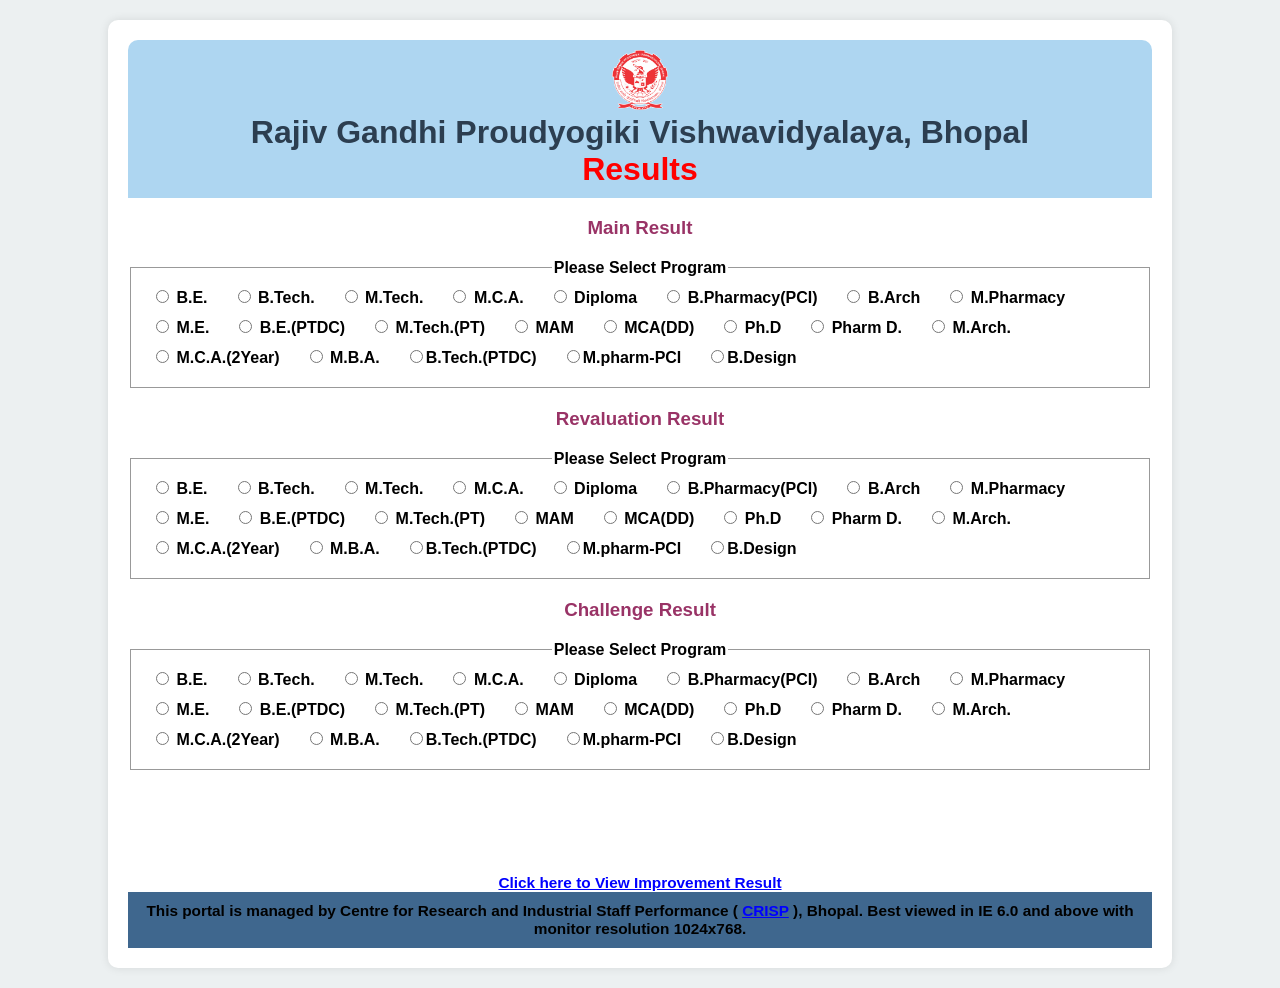
<file: index.html>
<!DOCTYPE html>
<html lang="en">

<head>
  <meta charset="UTF-8">
  <title>RGPV Results</title>
  <!-- <link rel="stylesheet" href="style11.css"> -->
  <style>
    input[type="radio"] {
      accent-color: blue;
    }
  </style>
  <style>
    body {
      font-family: Arial, sans-serif;
      background-color: #ecf0f1;
      margin: 0;
      padding: 0;
    }

    .container {
      width: 80%;
      margin: 20px auto;
      background-color: white;
      padding: 20px;
      border-radius: 10px;
      box-shadow: 0 0 10px rgba(0, 0, 0, 0.1);
    }

    header {
      background-color: #aed6f1;
      padding: 10px;
      text-align: center;
      border-radius: 10px 10px 0 0;
    }

    .logo {
      background-image: url("RGPVlogo.png");
      background-size: contain;
      background-repeat: no-repeat;
      height: 80px;
      width: 80px;
      margin: 0 auto 10px auto;
    }

    header h1 {
      margin: 0;
      color: #2c3e50;
    }

    /* border: medium solid black;
    text-align: center;
    color: black;
    display: block;
    unicode-bidi: isolate;
    padding-inline: 2px;
    .section {
      margin: 20px 0;
    
    }
*/
    .section h3 {
      text-align: center;
      margin-bottom: 0px;
      color: #993366;

    }

    fieldset {
      border: 1px solid #999;
      padding: 10px 20px 20px;
      margin: 20px auto;
      /* max-width: 800px; */
    }

    legend {
      font-weight: 700;
      display: block;
      unicode-bidi: isolate;
      padding-inline: 2px;
    }


    .section {
      text-align: center;
      color: black;
      display: block;
      unicode-bidi: isolate;
      padding-inline: 2px;

    }

    .programs {
      /* border: 2px solid black; 
      box-sizing: border-box; */
      grid-template-columns: repeat(5, 1fr);
      /* 5 columns */
      gap: 10px;
      /* space between buttons */
      display: flex;
      flex-wrap: wrap;
      gap: 10px;
    }

    .programs label {
      /* display: list-item; */
      font-weight: bolder;
      margin-right: 15px;
    }

    .footer {
      margin-top: 30px;
      text-align: center;
      font-size: 14px;
    }

.footer>h3{
  font-size: clamp(0.5rem, 1.2vw, 1.25rem);
}


    .link {
      color: blue;
      text-decoration: underline;
      cursor: pointer;
    }
  </style>
</head>

<body>

  <div class="container">
    <header>
      <img src="RGPVlogo.png" alt="RGPV Logo" style="height: 60px;"><br>
      <h1>Rajiv Gandhi Proudyogiki Vishwavidyalaya, Bhopal<br><span style="color: red;">Results</span></h1>
    </header>

    <div class="section">
      <h3>Main Result</h3>
      <fieldset>

        <legend>Please Select Program</legend>

        <div class="programs">
          <label><input type="radio" name="main" onclick="window.location.href='StudentInfoPage.html'" /> B.E.</label>
          <label><input type="radio" name="main" onclick="window.location.href='StudentInfoPage.html'" />
            B.Tech.</label>
          <label><input type="radio" name="main" onclick="window.location.href='StudentInfoPage.html'" />
            M.Tech.</label>
          <label><input type="radio" name="main" onclick="window.location.href='StudentInfoPage.html'" /> M.C.A.</label>
          <label><input type="radio" name="main" onclick="window.location.href='StudentInfoPage.html'" />
            Diploma</label>
          <label><input type="radio" name="main" onclick="window.location.href='StudentInfoPage.html'" />
            B.Pharmacy(PCI)</label>
          <label><input type="radio" name="main" onclick="window.location.href='StudentInfoPage.html'" />
            B.Arch</B></label>
          <label><input type="radio" name="main" onclick="window.location.href='StudentInfoPage.html'" />
            M.Pharmacy</label>
          <label><input type="radio" name="main" onclick="window.location.href='StudentInfoPage.html'" /> M.E.</label>
          <label><input type="radio" name="main" onclick="window.location.href='StudentInfoPage.html'" />
            B.E.(PTDC)</label>
          <label><input type="radio" name="main" onclick="window.location.href='StudentInfoPage.html'" />
            M.Tech.(PT)</label>
          <label><input type="radio" name="main" onclick="window.location.href='StudentInfoPage.html'" /> MAM</label>
          <label><input type="radio" name="main" onclick="window.location.href='StudentInfoPage.html'" />
            MCA(DD)</label>
          <label><input type="radio" name="main" onclick="window.location.href='StudentInfoPage.html'" /> Ph.D</label>
          <label><input type="radio" name="main" onclick="window.location.href='StudentInfoPage.html'" /> Pharm
            D.</label>
          <label><input type="radio" name="main" onclick="window.location.href='StudentInfoPage.html'" />
            M.Arch.</label>
          <label><input type="radio" name="main" onclick="window.location.href='StudentInfoPage.html'" />
            M.C.A.(2Year)</label>
          <label><input type="radio" name="main" onclick="window.location.href='StudentInfoPage.html'" /> M.B.A.</label>
          <label><input type="radio" name="main"
              onclick="window.location.href='StudentInfoPage.html'" />B.Tech.(PTDC)</label>
          <label><input type="radio" name="main"
              onclick="window.location.href='StudentInfoPage.html'" />M.pharm-PCI</label>
          <label><input type="radio" name="main"
              onclick="window.location.href='StudentInfoPage.html'" />B.Design</label>
          <!-- Add all other options as per screenshot -->



          <!-- Add all other options as per screenshot -->
        </div>
      </fieldset>
    </div>

    <div class="section">
      <h3>Revaluation Result</h3>
      <fieldset>

        <legend>Please Select Program</legend>
        <div class="programs">

          <label><input type="radio" name="revaluation" onclick="window.location.href='StudentInfoPage.html'" />
            B.E.</label>
          <label><input type="radio" name="revaluation" onclick="window.location.href='StudentInfoPage.html'" />
            B.Tech.</label>
          <label><input type="radio" name="revaluation" onclick="window.location.href='StudentInfoPage.html'" />
            M.Tech.</label>
          <label><input type="radio" name="revaluation" onclick="window.location.href='StudentInfoPage.html'" />
            M.C.A.</label>
          <label><input type="radio" name="revaluation" onclick="window.location.href='StudentInfoPage.html'" />
            Diploma</label>
          <label><input type="radio" name="revaluation" onclick="window.location.href='StudentInfoPage.html'" />
            B.Pharmacy(PCI)</label>
          <label><input type="radio" name="revaluation" onclick="window.location.href='StudentInfoPage.html'" />
            B.Arch</B></label>
          <label><input type="radio" name="revaluation" onclick="window.location.href='StudentInfoPage.html'" />
            M.Pharmacy</label>
          <label><input type="radio" name="revaluation" onclick="window.location.href='StudentInfoPage.html'" />
            M.E.</label>
          <label><input type="radio" name="revaluation" onclick="window.location.href='StudentInfoPage.html'" />
            B.E.(PTDC)</label>
          <label><input type="radio" name="revaluation" onclick="window.location.href='StudentInfoPage.html'" />
            M.Tech.(PT)</label>
          <label><input type="radio" name="revaluation" onclick="window.location.href='StudentInfoPage.html'" />
            MAM</label>
          <label><input type="radio" name="revaluation" onclick="window.location.href='StudentInfoPage.html'" />
            MCA(DD)</label>
          <label><input type="radio" name="revaluation" onclick="window.location.href='StudentInfoPage.html'" />
            Ph.D</label>
          <label><input type="radio" name="revaluation" onclick="window.location.href='StudentInfoPage.html'" /> Pharm
            D.</label>
          <label><input type="radio" name="revaluation" onclick="window.location.href='StudentInfoPage.html'" />
            M.Arch.</label>
          <label><input type="radio" name="revaluation" onclick="window.location.href='StudentInfoPage.html'" />
            M.C.A.(2Year)</label>
          <label><input type="radio" name="revaluation" onclick="window.location.href='StudentInfoPage.html'" />
            M.B.A.</label>
          <label><input type="radio" name="revaluation"
              onclick="window.location.href='StudentInfoPage.html'" />B.Tech.(PTDC)</label>
          <label><input type="radio" name="revaluation"
              onclick="window.location.href='StudentInfoPage.html'" />M.pharm-PCI</label>
          <label><input type="radio" name="revaluation"
              onclick="window.location.href='StudentInfoPage.html'" />B.Design</label>
          <!-- Add all other options as per screenshot -->

        </div>
      </fieldset>
    </div>

    <div class="section">
      <h3>Challenge Result</h3>
      <fieldset>

        <legend>Please Select Program</legend>
        <div class="programs">
          <label><input type="radio" name="challenge" onclick="window.location.href='StudentInfoPage.html'" />
            B.E.</label>
          <label><input type="radio" name="challenge" onclick="window.location.href='StudentInfoPage.html'" />
            B.Tech.</label>
          <label><input type="radio" name="challenge" onclick="window.location.href='StudentInfoPage.html'" />
            M.Tech.</label>
          <label><input type="radio" name="challenge" onclick="window.location.href='StudentInfoPage.html'" />
            M.C.A.</label>
          <label><input type="radio" name="challenge" onclick="window.location.href='StudentInfoPage.html'" />
            Diploma</label>
          <label><input type="radio" name="challenge" onclick="window.location.href='StudentInfoPage.html'" />
            B.Pharmacy(PCI)</label>
          <label><input type="radio" name="challenge" onclick="window.location.href='StudentInfoPage.html'" />
            B.Arch</B></label>
          <label><input type="radio" name="challenge" onclick="window.location.href='StudentInfoPage.html'" />
            M.Pharmacy</label>
          <label><input type="radio" name="challenge" onclick="window.location.href='StudentInfoPage.html'" />
            M.E.</label>
          <label><input type="radio" name="challenge" onclick="window.location.href='StudentInfoPage.html'" />
            B.E.(PTDC)</label>
          <label><input type="radio" name="challenge" onclick="window.location.href='StudentInfoPage.html'" />
            M.Tech.(PT)</label>
          <label><input type="radio" name="challenge" onclick="window.location.href='StudentInfoPage.html'" />
            MAM</label>
          <label><input type="radio" name="challenge" onclick="window.location.href='StudentInfoPage.html'" />
            MCA(DD)</label>
          <label><input type="radio" name="challenge" onclick="window.location.href='StudentInfoPage.html'" />
            Ph.D</label>
          <label><input type="radio" name="mainchallenge" onclick="window.location.href='StudentInfoPage.html'" /> Pharm
            D.</label>
          <label><input type="radio" name="challenge" onclick="window.location.href='StudentInfoPage.html'" />
            M.Arch.</label>
          <label><input type="radio" name="challenge" onclick="window.location.href='StudentInfoPage.html'" />
            M.C.A.(2Year)</label>
          <label><input type="radio" name="challenge" onclick="window.location.href='StudentInfoPage.html'" />
            M.B.A.</label>
          <label><input type="radio" name="challenge"
              onclick="window.location.href='StudentInfoPage.html'" />B.Tech.(PTDC)</label>
          <label><input type="radio" name="challenge"
              onclick="window.location.href='StudentInfoPage.html'" />M.pharm-PCI</label>
          <label><input type="radio" name="challenge"
              onclick="window.location.href='StudentInfoPage.html'" />B.Design</label>
          <!-- Add all other options as per screenshot -->

        </div>
      </fieldset>
    </div>
    <br>
    <br>
    <br>

    <div class="footer">
      <h3 style="color: #993366;padding: 0;margin: 0;"><span class="link">Click here to View Improvement Result</span>
      </h3>
      <h3 style="background-color: #3f678e;margin: 0%;padding: 10px;border: 2px;">This portal is managed by Centre for
        Research and Industrial Staff Performance ( <span class="link">CRISP</span> ), Bhopal. Best viewed in IE 6.0 and
        above with monitor resolution 1024x768.</h3>
    </div>
  </div>

</body>

</html>
</file>
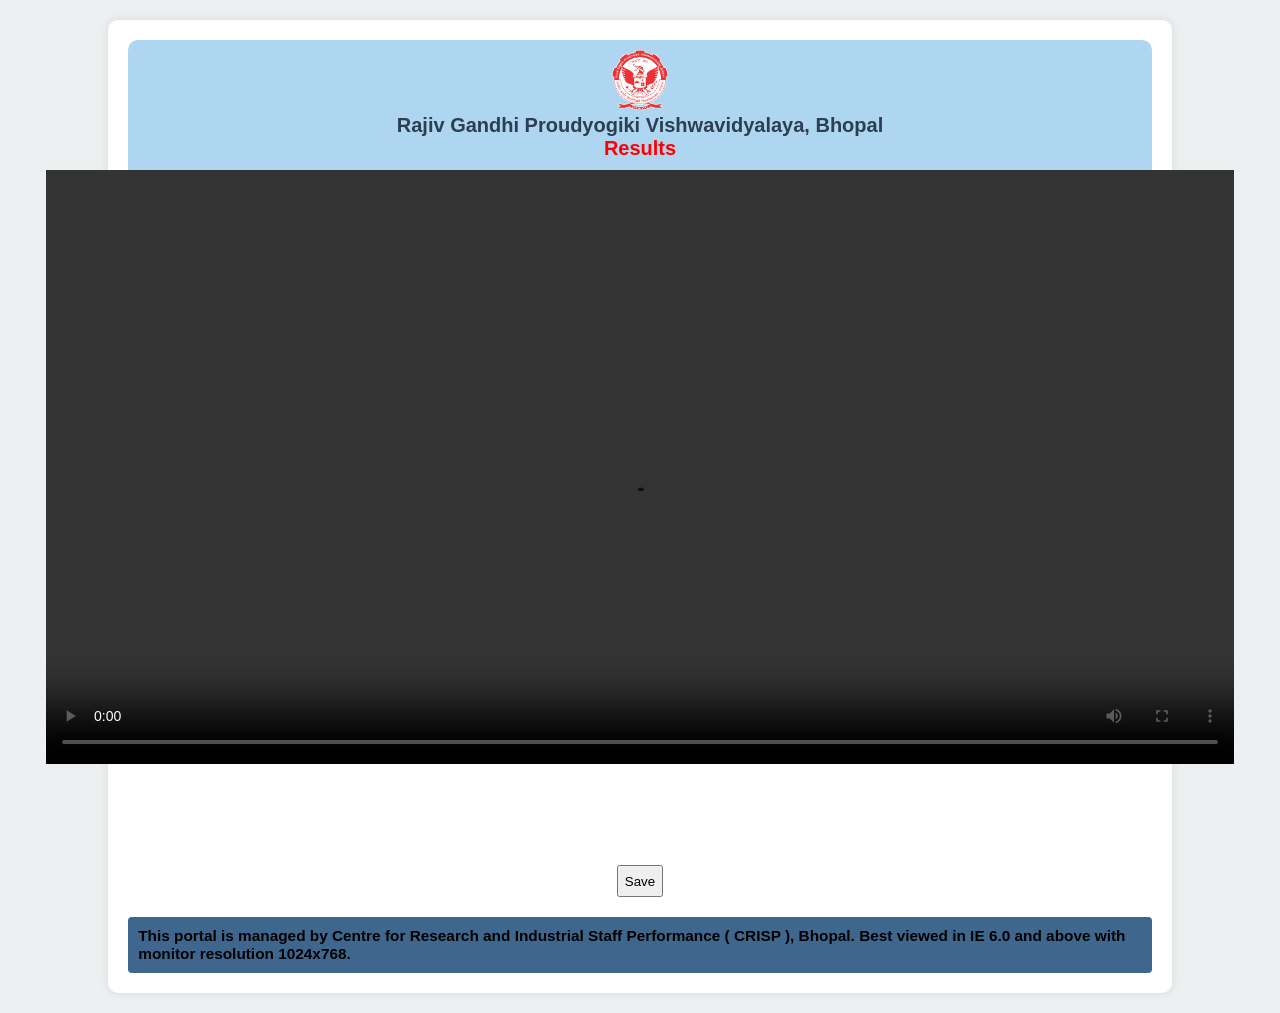
<file: reel.html>
<!DOCTYPE html>
<html lang="en">
<head>
    <meta charset="UTF-8">
    <meta name="viewport" content="width=device-width, initial-scale=1.0">
    <title>MEME</title>
    <style>
            body {
      font-family: Arial, sans-serif;
      background-color: #ecf0f1;
      margin: 0 auto;
      padding: 0 auto;
    }

    .container {
      width: 80%;
      margin: 20px auto;
      background-color: white;
      padding: 20px;
      border-radius: 10px;
      box-shadow: 0 0 10px rgba(0, 0, 0, 0.1);
    }

  header {
      background-color: #aed6f1;
      padding: 10px;
      text-align: center;
      border-radius: 10px 10px 0 0;
    }

     .logo {
      background-image: url("RGPVlogo.png");
      background-size: contain;
      background-repeat: no-repeat;
      height: 80px;
      width: 80px;
      margin: 0 auto 10px auto;
    }

     header h1 {
      margin: 0;
      color: #2c3e50;
       font-size: clamp(0.5rem, 2em, 1.25rem)
    }

.body{
height: 75vh;
width: 100%;
background-color: white;
display: flex;
justify-content: center;
/* position: fixed; */
}

video{
height: 66vh;
}
.footer{
     /* position: fixed; */
      bottom: 0vw; /* Same as body bottom padding */
      left: 9.2vw;   /* Match left padding if needed */
      right: 9.2vw;
      
    }

.footer>h3{
  font-size: clamp(0.5rem, 1.2vw, 1.25rem);
  border-radius: 4px;
}
.savebutton {
      background-color: #3498db;
      color: white;
      border: none;
      padding: 10px 20px;
      border-radius: 5px;
      cursor: pointer;
      font-size: 16px;
      margin-top: 10px;
    }
    .save-btn {
      display: flex;
      justify-content: center;
      text-align: center;
      margin: 20px 0;
      height: 2rem;
    }
    </style>
</head>
<body>
     <div class="container">
    <header>
      <img src="RGPVlogo.png" alt="RGPV Logo" style="height: 60px;"><br>
      <h1>Rajiv Gandhi Proudyogiki Vishwavidyalaya, Bhopal<br><span style="color: red;">Results</span></h1>
    </header>
    <div class="body">
      <video controls src="PookieGangster.mp4" autoplay muted loop playsinline;>MY VIDEO</video>
     <!-- <div class="overlay" id="playOverlay">Click to Play with Sound</div> -->
  </div>
<script>
    const video = document.querySelector("video");
    video.muted = false;
    video.play().catch(err => {
      console.error("Playback failed:", err);
    });
    </script>
    <div class="save-btn">
     <button class="save-button" onclick="window.location.href='result.html'">Save</button>
</div>

  <!-- <script>
    const video = document.getElementById('myVideo');
    const overlay = document.getElementById('playOverlay');

    overlay.addEventListener('click', () => {
      overlay.style.display = 'none';
      video.muted = false;
      video.play();
    });
  </script> -->
    <!-- <script>
  window.addEventListener('click', () => {
    const video = document.querySelector('video');
    video.muted = false;
    video.play();
  }, { once: true });
</script> -->

     <div class="footer">
      <!-- <h3 style="color: #993366;padding: 0;margin: 0;"><span class="link">Click here to View Improvement Result</span>
      </h3> -->
      <h3 style="background-color: #3f678e;margin: 0%;padding: 1%;border: 2px;">This portal is managed by Centre for
        Research and Industrial Staff Performance ( <span class="link">CRISP</span> ), Bhopal. Best viewed in IE 6.0 and
        above with monitor resolution 1024x768.</h3>
    </div>
    </div>
</body>
</html>
</file>
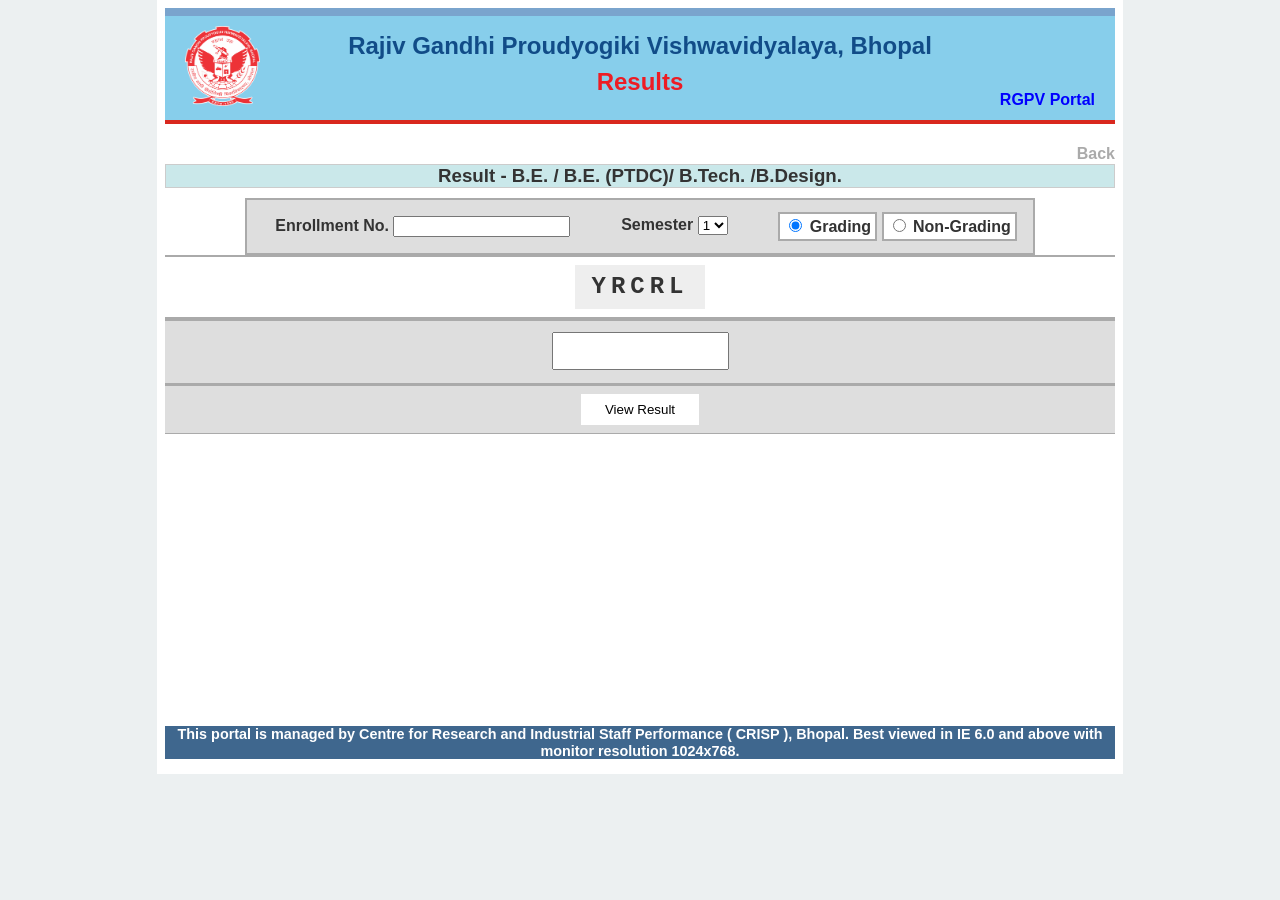
<file: StudentInfoPage.html>
<!DOCTYPE html>
<html lang="en">

<head>
  <meta charset="UTF-8" />
  <meta name="viewport" content="width=device-width, initial-scale=1.0" />
  <title>RGPV Results</title>
  <link rel="stylesheet" href="style.css" />
</head>

<body>
  <div class="container">
    <header>
      <img src="RGPVlogo.png" alt="RGPV Logo" />
      <h1>Rajiv Gandhi Proudyogiki Vishwavidyalaya, Bhopal</h1>
      <h2>Results</h2>
      <a href="http://www.rgpv.ac.in" target="_blank">RGPV Portal</a>
    </header>

    <main> <!-- body of the website start from here  -->
      <div class="box">
        <a class="back-link" href="index.html" target="_self">Back</a>
      </div>
      <h3>Result - B.E. / B.E. (PTDC)/ B.Tech. /B.Design.</h3>

      <div class="result-form">
        <div class="items">

          <div class="form-group">
            <label for="enroll">Enrollment No.</label>
            <input type="text" id="enroll" required />
          </div>

          <div class="form-group">
            <label for="sem">Semester</label>
            <select id="sem">
              <option value="1">1</option>
              <option value="2">2</option>
              <option value="3">3</option>
              <option value="4">4</option>
              <option value="5">5</option>
              <option value="6">6</option>
              <option value="7">7</option>
              <option value="8">8</option>

              <!-- Add more as needed -->
            </select>
          </div>

          <div class="form-group">
           <span class="radio"><input type="radio" name="grading" checked /> Grading</span>
           <span class="radio"><input type="radio" name="grading" /> Non-Grading </span>
          </div>
        </div>

        <div class="captcha">
          <div class="captcha-text">YRCRL</div>

        </div>
        <div class="input">
          <input type="text" placeholder="" required style="height: 32px;" />
        </div>
        <div class="submitbotton">
          <button type="submit" onclick="checkEnrollment()">View Result</button>
        </div>
        <script>
async function checkEnrollment() {
  const enroll = document.getElementById("enroll").value;
  
  if (!enroll.trim()) {
    alert("Please enter enrollment number");
    return;
  }

  try {
  // Use a relative URL so the frontend works locally and when deployed
  const res = await fetch(`/check?enrollment=${encodeURIComponent(enroll)}`);
    const result = await res.json();

    if (result.exists) {
      // Student record found - display saved result
      localStorage.setItem("studentData", result.data);
      localStorage.setItem("studentEnrollment", enroll);
      window.location.href = "result.html?mode=view&enrollment=" + encodeURIComponent(enroll);
    } else {
      // Student record not found - redirect to result.html for data entry
      localStorage.setItem("studentEnrollment", enroll);
      window.location.href = "result.html?mode=edit&enrollment=" + encodeURIComponent(enroll);
    }
  } catch (error) {
    console.error("Error:", error);
    alert("Error checking enrollment. Please make sure server is running.");
  }
}
</script>
       
      </div>
    </main>

    <footer>
      <p>This portal is managed by Centre for Research and Industrial Staff Performance ( CRISP ), Bhopal. Best viewed
        in
        IE 6.0 and above with monitor resolution 1024x768.</p>
    </footer>
  </div>
</body>

</html>
</file>
<file: style.css>
body {
  font-family: verdana, arial, sans-serif;
  /* margin-left: 322px;
  margin-right: 322px;
  margin-bottom: 0; */
  width: 950px;
  margin: 0 auto;
  border: 8px solid white;
  background: #ecf0f1;
  color: #333;
  font-weight: bolder;
  border-block-end: unset;
  line-height: 1.166;
}

header {
  background-color: skyblue;
  height: auto;
  text-align: center;
  padding: 1rem;
  position: relative;
  border-bottom: #d9281e 4px solid;
  border-top: #7aa4cd 8px solid;
}

.items {
  display: flex;
  flex-direction: row;
  justify-content: space-between;
  width: 80%;
  /* align-content: center; */
  /* text-align: center; */
  border: 2px solid #aaa;
  padding-top: inherit;
  background-color: #dedede;
  /* border-radius: 7px; */
  /* padding: 8px; */
  margin: 0;
  padding: 1rem;
}

header img {
  position: absolute;
  top: 10px;
  left: 20px;
  height: 80px;
}

header h1 {
  margin: 0;
  font-size: 1.5rem;
  color: rgb(17, 76, 136);
}

header h2 {
  color: rgb(237, 28, 36);
  margin: 0.5rem 0;
}

header a {
  position: absolute;
  bottom: 10px;
  right: 20px;
  color: blue;
  text-decoration: none;
}

.container {
  /* display: flex;
  justify-content: center;
  align-content: center; */
  /* flex: 1; */
  overflow: hidden;
  background-color: white;
}

main>h3 {
  background-color: #CAE8EA;
  border: thin solid #ccc;
  font-family: Arial, Helvetica, sans-serif;
  margin-bottom: 6px;
  margin-top: 0px;
}

main {
  /* flex: 1; */
  /* Pushes footer down */
  text-align: center;
  margin-top: 1rem;
  margin-bottom: 32vh;
  ;
}

.box {
  position: relative;
  /* Required for absolute child positioning */
  height: 1.5em;
  /* Example height */
  /* border: 1px solid black; */
}

.back-link {
  position: absolute;
  bottom: 0px;
  /* Distance from bottom */
  right: 0px;
  /* Distance from left */
  text-decoration: none;
  color: #aaa;
}

.radio{
  border: 2px solid #aaa;
  background-color: white;
  padding: 4px;
}

.result-form {
  /* display: inline-block; */
  display: flex;
  flex-direction: column;
  justify-content: center;
  align-items: center;
  /* text-align: left; */
  background: white;
  padding: 4px;
  /* border: 1px solid #aaa; */
  /* margin-top: 1rem; */
}

.input {
  width: 100%;
  height: 43px;
  border: 2px solid #aaa;
  padding: 8px;
  padding-top: 11px;
  background-color: #dedede;
}

.form-group {
  /* margin-bottom: 1rem; */
  margin-left: 12px;
  /* border: 2px solid #aaa; */
}

.form-group1 {
  margin-left: 12px;
  /* display: flex; flex-direction: column; gap: 10px; */
}

.captcha {
  margin-bottom: 0px;
  display: flex;
  align-items: center;
  gap: 1rem;
  width: 100%;
  display: flex;
  flex-direction: column;
  gap: 10px;
  border: 2px solid #aaa;
  padding: 8px;
}

.captcha-text {
  font-family: 'Courier New', Courier, monospace;
  font-size: 1.5rem;
  background: #eee;
  padding: 0.5rem 1rem;
  letter-spacing: 5px;
  font-weight: bold;
}

button {
  background-color: white;
  color: black;
  padding: 0.5rem 1.5rem;
  border: none;
  cursor: pointer;

}

footer {
  margin-top: 2rem;
  text-align: center;
  font-size: 0.9rem;
  color: white;
  background-color: #3f678e;

}

.submitbotton {
  border: 1px solid #aaa;
  width: 100%;
  background-color: #dedede;
  padding: 8px;
  vertical-align: inherit;
}

/* footer>p{
  margin-bottom: 0vh;
 } */
/* #666666 */
</file>
